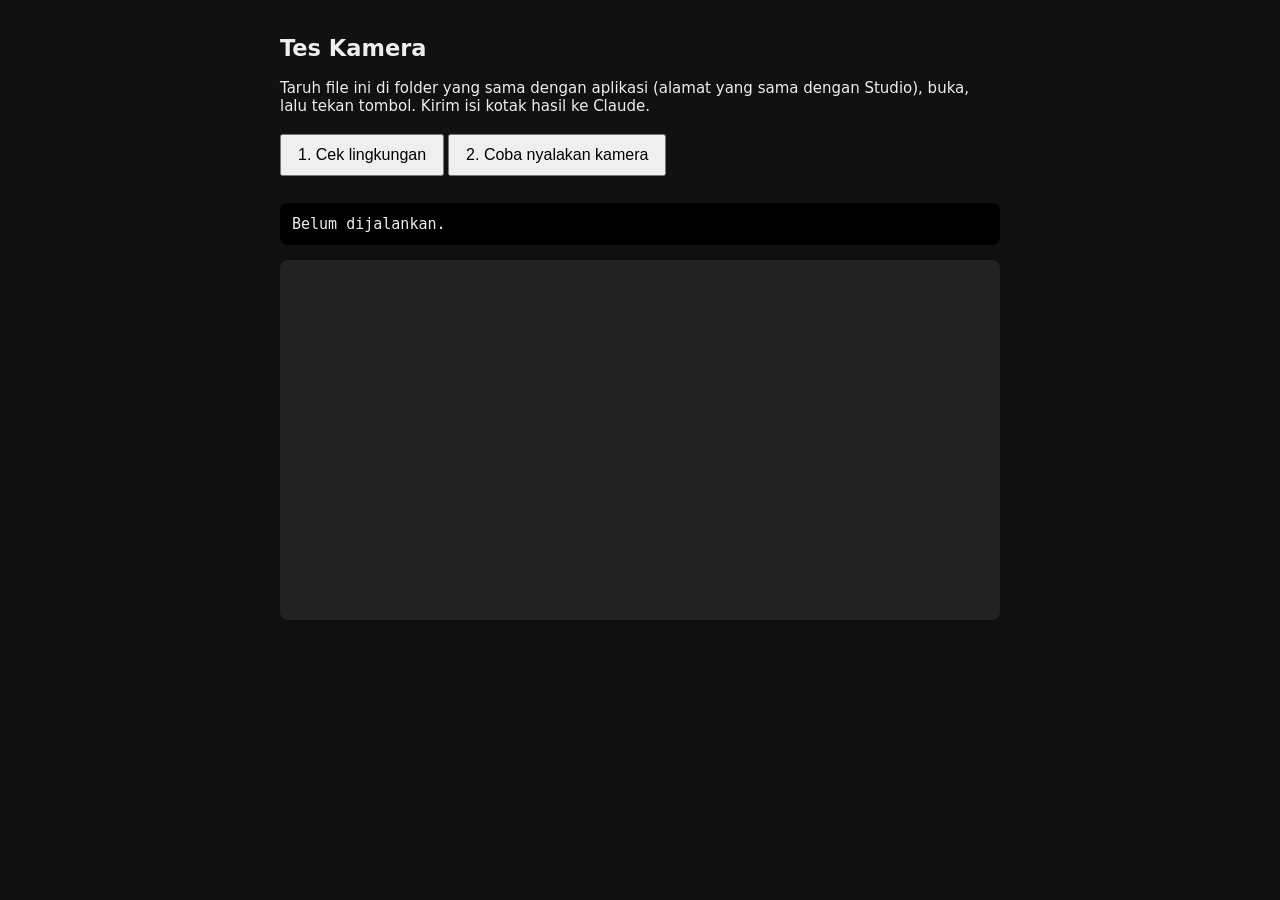
<file: kamera-tes.html>
<!doctype html>
<html lang="id"><head><meta charset="utf-8"><meta name="viewport" content="width=device-width,initial-scale=1">
<title>Tes Kamera</title>
<style>body{font:15px system-ui;background:#111;color:#eee;padding:16px;max-width:720px;margin:auto}
pre{background:#000;padding:12px;border-radius:8px;white-space:pre-wrap}button{font-size:16px;padding:10px 16px;margin:4px 4px 12px 0}
video{width:100%;background:#222;border-radius:8px}</style></head><body>
<h2>Tes Kamera</h2>
<p>Taruh file ini di folder yang sama dengan aplikasi (alamat yang sama dengan Studio), buka, lalu tekan tombol. Kirim isi kotak hasil ke Claude.</p>
<button id="a">1. Cek lingkungan</button><button id="b">2. Coba nyalakan kamera</button>
<pre id="out">Belum dijalankan.</pre><video id="v" autoplay playsinline muted></video>
<script>
const out=document.getElementById('out'),v=document.getElementById('v');
const log=t=>out.textContent+=t+"\n";
document.getElementById('a').onclick=async()=>{
  out.textContent="";
  log("Alamat: "+location.href);
  log("Aman (https/localhost): "+window.isSecureContext);
  log("navigator.mediaDevices ada: "+!!navigator.mediaDevices);
  log("Browser: "+navigator.userAgent);
  try{const p=await navigator.permissions.query({name:'camera'});log("Izin kamera: "+p.state);}catch(e){log("Izin kamera: tidak bisa dicek ("+e.message+")");}
  try{const d=await navigator.mediaDevices.enumerateDevices();log("Kamera terdeteksi: "+d.filter(x=>x.kind==='videoinput').length);}catch(e){log("enumerateDevices gagal: "+e.message);}
};
document.getElementById('b').onclick=async()=>{
  try{const s=await navigator.mediaDevices.getUserMedia({video:{facingMode:'user'},audio:false});
    v.srcObject=s;log("BERHASIL: kamera menyala ("+s.getVideoTracks()[0].label+")");}
  catch(e){log("GAGAL: "+e.name+" - "+e.message);}
};
</script></body></html>
</file>
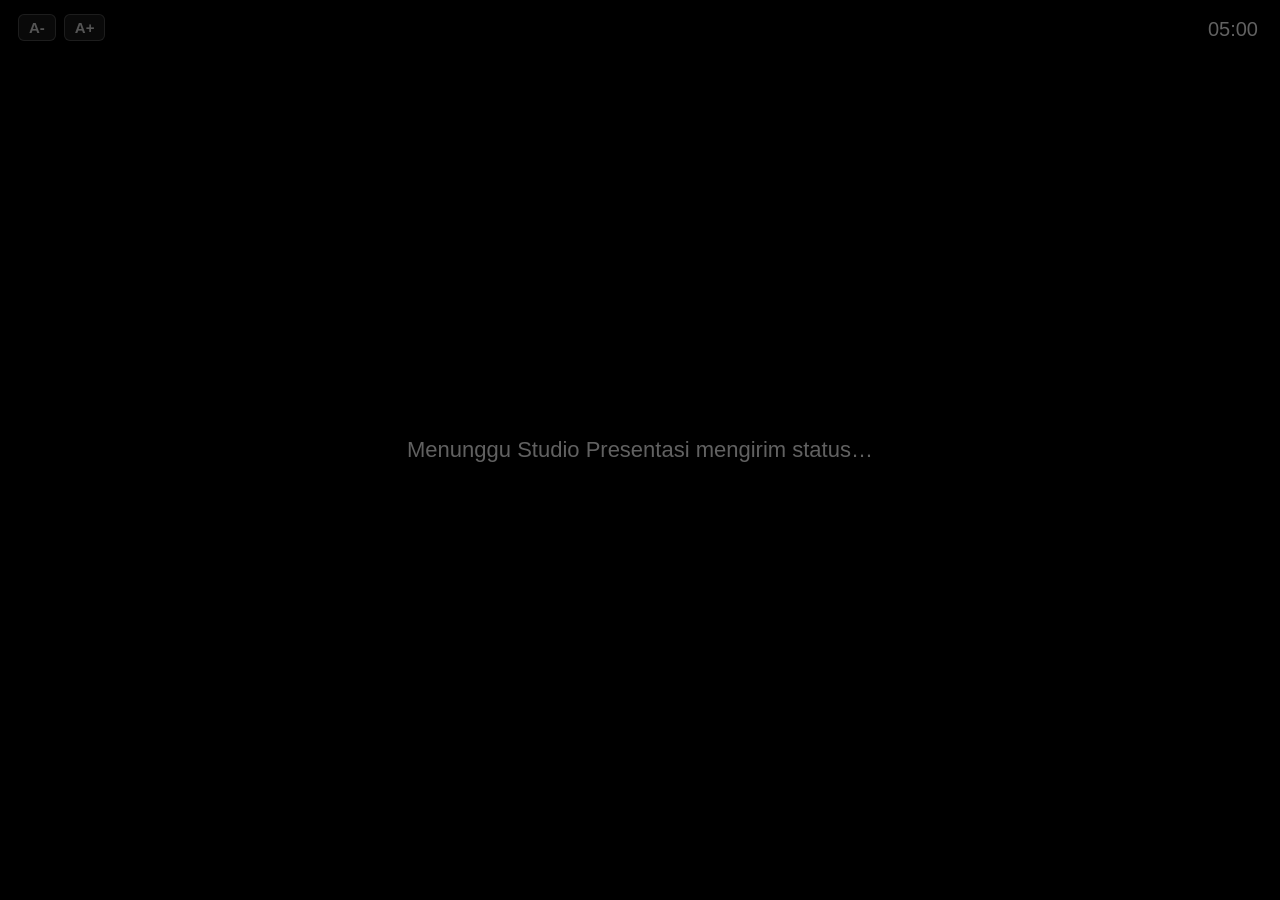
<file: monitor.html>
<!DOCTYPE html>
<html lang="id">
<head>
<meta charset="UTF-8" />
<title>Monitor Pembicara</title>
<meta name="viewport" content="width=device-width, initial-scale=1" />
<!--
  BARU (10 Sep 2026, sesi ke-10, permintaan operator "monitor 3 ...
  gunanya untuk monitor pembicara untuk melihat setelah ini mau baca
  apa yang ada di kumpulan ayat berikutnya") -- jendela KE-3, TERPISAH
  dari present.html (Layar 2, yang dilihat jemaat/penonton). File ini
  SENGAJA dibuat baru & ringan (bukan menambal present.html yang sudah
  4000+ baris & sangat rumit) -- lebih aman, lebih gampang dipelihara,
  dan risiko mengganggu Layar 2 yang sudah stabil jadi nol sama sekali
  (file ini bahkan tidak menyentuh present.html sedikit pun).

  Cara kerja: dibuka lewat window.open() dari js/presentation.js
  (openMonitorWindow(), dipanggil dari tombol "🖥️③ Monitor Pembicara" di
  topbar Studio -- TOMBOL & PEMICUNYA HANYA ADA di js/presentation-studio.js,
  sengaja tidak diduplikasi di menu lain mana pun). Begitu dimuat,
  mengabari window.opener lewat postMessage {type:"speaker_ready"} (pola
  SAMA persis dengan "present_ready" milik Layar 2) -- Studio lalu
  mengirim status SEKARANG/SELANJUTNYA lewat postMessage
  {type:"speaker_status", current, next}. Kalau `next` kosong/null --
  ARTINYA item aktif di Kumpulan Ayat sudah yang TERAKHIR -- tampilkan
  layar HITAM POLOS bertuliskan "END OF SLIDE" (persis kata & warna yang
  diminta: hitam + tulisan), supaya pembicara tahu setelah ini tidak ada
  lagi yang disiapkan.

  BARU (10 Sep 2026, lanjutan) -- Monitor ini SEKARANG juga bisa
  menampilkan CUPLIKAN VIDEO (YouTube/Video Lokal) dari apa yang sedang
  tayang di Layar 2, lewat postMessage {type:"speaker_video", kind,
  embedUrl|blob}. SELALU TANPA SUARA -- elemen <video>/<iframe> di
  bawah ini SENGAJA dipaksa senyap (muted, param "mute=1" utk YouTube)
  apa pun status mute/unmute Layar 2 -- suara yang sesungguhnya untuk
  jemaat TETAP 100% lewat Layar 2/sound system venue seperti biasa,
  logika suara itu SAMA SEKALI TIDAK disentuh oleh fitur ini. Video
  Lokal (berkas MP4) dikirim sebagai Blob lewat postMessage yang sama
  (didukung browser untuk jendela satu origin), jadi tetap 100% offline
  -- tidak butuh internet sama sekali untuk jenis video ini.

  BARU (10 Sep 2026, lanjutan) -- halaman ini sekarang juga mendaftarkan
  Service Worker (sw.js) sendiri (lihat blok <script> paling bawah),
  supaya tetap bisa DIBUKA walau sedang offline (sw.js sudah otomatis
  meng-cache HALAMAN INI begitu pernah dimuat 1x saat online -- lihat
  catatan di sw.js). Halaman ini sendiri sudah 100% mandiri (semua CSS/
  JS ditulis inline di file ini, tidak memuat berkas lain), jadi begitu
  HTML-nya sendiri tersimpan di cache, seluruh tampilan & logikanya ikut
  tersedia offline tanpa syarat tambahan apa pun.
-->
<style>
  * { box-sizing: border-box; }
  html, body {
    margin: 0; padding: 0; width: 100%; height: 100%;
    background: #000; color: #f2f2f2;
    font-family: -apple-system, "Segoe UI", Roboto, Arial, sans-serif;
    overflow: hidden;
  }
  /* BARU (10 Sep 2026, lanjutan, permintaan operator "ada tombol A+/A-
     khusus monitor pembicara") -- 1 variabel skala dipakai lewat calc()
     di SEMUA ukuran teks di bawah (judul & isi lengkap), jadi 1 pasang
     tombol cukup membesarkan/mengecilkan SEMUANYA sekaligus secara
     proporsional -- TIDAK memengaruhi Layar 2 (jemaat) sama sekali,
     murni lokal untuk jendela Monitor Pembicara ini saja (disimpan di
     localStorage KHUSUS monitor.html, lihat skrip bawah). */
  :root { --mon-scale: 1; }
  #wrap {
    position: fixed; inset: 0;
    display: flex; flex-direction: column;
    align-items: center; justify-content: center;
    text-align: center; padding: 6vh 6vw;
  }
  .mon-label {
    font-size: calc(var(--mon-scale) * clamp(14px, 2.4vw, 26px)); letter-spacing: .12em;
    opacity: .55; text-transform: uppercase; margin-bottom: 10px;
  }
  #monNow {
    font-size: calc(var(--mon-scale) * clamp(22px, 4.4vw, 56px)); font-weight: 700; line-height: 1.25;
    max-width: 100%;
    overflow-wrap: break-word;
  }
  /* BARU (10 Sep 2026, lanjutan, permintaan operator "apa bisa
     dituliskan isinya") -- isi LENGKAP (bukan cuma judul/ref) di bawah
     judul tiap bagian, lebih kecil dari judulnya sendiri & dibatasi
     tinggi + bisa digulir (max-height + overflow-y:auto) supaya syair
     kidung panjang tidak mendorong "Selanjutnya" keluar layar. Item
     yang isinya BUKAN teks (gambar/PDF/Canva/dst) otomatis menampilkan
     KETERANGAN jenis berkasnya di sini juga (lihat genericItemBodyText()
     js/presentation-studio.js) -- jadi pembicara tetap tahu "selanjutnya
     bukan teks" walau tanpa pratinjau gambar sungguhan. */
  .mon-body {
    font-size: calc(var(--mon-scale) * clamp(15px, 2.2vw, 26px)); font-weight: 400; line-height: 1.5;
    opacity: .82; white-space: pre-wrap; max-width: 100%; overflow-wrap: break-word;
    max-height: 22vh; overflow-y: auto; margin: 0 auto;
  }
  #monNowWrap > .mon-body { margin-top: 1.6vh; margin-bottom: 4vh; }
  #monNextWrap > .mon-body { margin-top: 1.6vh; }
  #monNextLabel { margin-top: 4vh; }
  #monNext {
    font-size: calc(var(--mon-scale) * clamp(26px, 5.6vw, 72px)); font-weight: 800; line-height: 1.25;
    color: #ffd23f; max-width: 100%; overflow-wrap: break-word;
  }
  /* BARU (10 Sep 2026, lanjutan) -- 🔠 A-/A+ khusus Monitor Pembicara,
     pojok kiri-atas (BEDA sisi dari jam #monClock yang di kanan-atas
     supaya tidak bertumpuk), redup sampai disentuh (:hover/:active)
     supaya tidak mengganggu pandangan saat presentasi berlangsung
     normal. */
  #monFontCtrl {
    position: fixed; top: 14px; left: 18px; z-index: 5;
    display: flex; gap: 8px; opacity: .35;
  }
  #monFontCtrl:hover { opacity: 1; }
  #monFontCtrl button {
    font-family: inherit; font-size: 15px; font-weight: 700; color: #f2f2f2;
    background: rgba(255,255,255,.1); border: 1px solid rgba(255,255,255,.25);
    border-radius: 6px; padding: 4px 10px; cursor: pointer;
  }
  #monFontCtrl button:hover { background: rgba(255,255,255,.2); }
  /* BARU -- area cuplikan video (YouTube/Video Lokal), tampil di ATAS
     teks Sekarang/Selanjutnya saat ada video, SELALU tanpa suara. Saat
     video aktif, teks Sekarang/Selanjutnya otomatis mengecil (lihat
     aturan body.mon-video-active di bawah) supaya keduanya muat
     bersamaan tanpa perlu digulir. */
  #monVideoWrap { display: none; width: 86vw; max-width: 1000px; margin-bottom: 3vh; }
  .mon-video-tag {
    font-size: clamp(11px, 1.6vw, 15px); letter-spacing: .1em; opacity: .5;
    text-transform: uppercase; margin-bottom: 8px;
  }
  .mon-video-box {
    position: relative; width: 100%; aspect-ratio: 16 / 9;
    background: #0a0a0a; border-radius: 10px; overflow: hidden;
    box-shadow: 0 0 0 1px rgba(255,255,255,.08);
  }
  .mon-video-box iframe, .mon-video-box video {
    position: absolute; inset: 0; width: 100%; height: 100%;
    border: 0; object-fit: contain; background: #000;
  }
  body.mon-video-active #monNowWrap { margin-top: 0; }
  body.mon-video-active .mon-label { font-size: calc(var(--mon-scale) * clamp(11px, 1.5vw, 15px)); margin-bottom: 4px; }
  body.mon-video-active #monNow { font-size: calc(var(--mon-scale) * clamp(15px, 2.4vw, 26px)); margin-bottom: 2vh; }
  body.mon-video-active .mon-body { font-size: calc(var(--mon-scale) * clamp(12px, 1.7vw, 18px)); max-height: 12vh; }
  body.mon-video-active #monNextLabel { margin-top: 1.5vh; }
  body.mon-video-active #monNext { font-size: calc(var(--mon-scale) * clamp(13px, 1.9vw, 20px)); }
  /* Layar "END OF SLIDE" -- hitam polos + tulisan, SESUAI PERMINTAAN
     ("kalau selanjutnya habis, maka ... tertulis, end of slide, warna
     hitam"). SENGAJA teks abu-abu redup (bukan putih terang penuh) --
     supaya tetap nyaman dipandang lama tanpa menyilaukan mata
     pembicara di ruangan gelap, tapi masih sangat mudah dibaca. */
  #monEnd {
    display: none;
    font-size: clamp(28px, 6vw, 80px); font-weight: 800;
    letter-spacing: .08em; color: #7a7a7a;
  }
  body.mon-ended #monNowWrap, body.mon-ended #monNextWrap { display: none; }
  body.mon-ended #monEnd { display: block; }
  #monClock {
    position: fixed; top: 18px; right: 22px;
    font-size: clamp(14px, 1.6vw, 20px); opacity: .4; font-variant-numeric: tabular-nums;
  }
  #monWaiting {
    font-size: clamp(16px, 2vw, 22px); opacity: .4;
  }
</style>
</head>
<body>
  <div id="monFontCtrl">
    <button type="button" id="monFontMinus" title="Perkecil teks">A-</button>
    <button type="button" id="monFontPlus" title="Perbesar teks">A+</button>
  </div>
  <div id="monClock"></div>
  <div id="wrap">
    <div id="monWaiting">Menunggu Studio Presentasi mengirim status…</div>

    <div id="monVideoWrap">
      <div class="mon-video-tag">🎬 Pratinjau Video · tanpa suara</div>
      <div class="mon-video-box">
        <iframe id="monYtFrame" style="display:none;" allow="autoplay" title="Pratinjau YouTube"></iframe>
        <video id="monLocalVideo" style="display:none;" muted playsinline></video>
      </div>
    </div>

    <div id="monNowWrap" style="display:none;">
      <div class="mon-label">Sekarang</div>
      <div id="monNow"></div>
      <div id="monNowBody" class="mon-body" hidden></div>
      <div id="monNextWrap" style="display:none;">
        <div class="mon-label" id="monNextLabel">Selanjutnya</div>
        <div id="monNext"></div>
        <div id="monNextBody" class="mon-body" hidden></div>
      </div>
    </div>
    <div id="monEnd">END OF SLIDE</div>
  </div>

<script>
(function () {
  "use strict";
  function setClock() {
    var d = new Date();
    var hh = String(d.getHours()).padStart(2, "0");
    var mm = String(d.getMinutes()).padStart(2, "0");
    document.getElementById("monClock").textContent = hh + ":" + mm;
  }
  setClock();
  setInterval(setClock, 15000);

  // BARU (10 Sep 2026, lanjutan, permintaan operator "ada tombol A+/A-
  // khusus monitor pembicara") -- skala teks TERSENDIRI untuk jendela
  // ini (localStorage KHUSUS "bible_app_monitor_font_scale_v1", TIDAK
  // memengaruhi/berbagi apa pun dengan pengaturan ukuran huruf Layar 2
  // ataupun Alkitab utama) -- tersimpan per-perangkat, jadi kalau
  // operator sudah menyetel besar di laptop biasa dipakai, tetap besar
  // di sesi berikutnya tanpa perlu diatur ulang. Rentang 0.7x-1.8x,
  // langkah 0.1 tiap klik.
  var MON_FONT_KEY_ = "bible_app_monitor_font_scale_v1";
  var MON_FONT_MIN_ = 0.7, MON_FONT_MAX_ = 1.8, MON_FONT_STEP_ = 0.1;
  function loadMonFontScale_() {
    var v = parseFloat(localStorage.getItem(MON_FONT_KEY_));
    return isFinite(v) && v >= MON_FONT_MIN_ && v <= MON_FONT_MAX_ ? v : 1;
  }
  function applyMonFontScale_(scale) {
    document.documentElement.style.setProperty("--mon-scale", String(scale));
    try { localStorage.setItem(MON_FONT_KEY_, String(scale)); } catch (e) {}
  }
  var monFontScale_ = loadMonFontScale_();
  applyMonFontScale_(monFontScale_);
  var monFontMinusBtn_ = document.getElementById("monFontMinus");
  var monFontPlusBtn_ = document.getElementById("monFontPlus");
  if (monFontMinusBtn_) {
    monFontMinusBtn_.addEventListener("click", function () {
      monFontScale_ = Math.max(MON_FONT_MIN_, Math.round((monFontScale_ - MON_FONT_STEP_) * 10) / 10);
      applyMonFontScale_(monFontScale_);
    });
  }
  if (monFontPlusBtn_) {
    monFontPlusBtn_.addEventListener("click", function () {
      monFontScale_ = Math.min(MON_FONT_MAX_, Math.round((monFontScale_ + MON_FONT_STEP_) * 10) / 10);
      applyMonFontScale_(monFontScale_);
    });
  }

  function applyStatus(data) {
    var waitingEl = document.getElementById("monWaiting");
    var nowWrap = document.getElementById("monNowWrap");
    var nextWrap = document.getElementById("monNextWrap");
    var nowEl = document.getElementById("monNow");
    var nextEl = document.getElementById("monNext");
    var nowBodyEl = document.getElementById("monNowBody");
    var nextBodyEl = document.getElementById("monNextBody");
    waitingEl.style.display = "none";
    nowWrap.style.display = "block";
    // PERBAIKAN/CATATAN: `data.current` kosong ("") dianggap SAMA
    // dengan "belum ada apa-apa yang tayang" (mis. Studio baru dibuka,
    // belum ada 1 item pun diklik) -- BUKAN otomatis berarti "END OF
    // SLIDE" (itu HANYA kalau memang ada item aktif tapi `next` kosong).
    if (!data || !data.current) {
      nowEl.textContent = "(belum ada yang tayang)";
      nowBodyEl.hidden = true;
      nextWrap.style.display = "none";
      document.body.classList.remove("mon-ended");
      return;
    }
    nowEl.textContent = data.current;
    // BARU (10 Sep 2026, lanjutan) -- isi lengkap ("currentBody"/
    // "nextBody"), lihat catatan panjang di pushMonitorStatus_()
    // (js/presentation-studio.js). Disembunyikan (bukan dikosongkan
    // saja) kalau memang tidak ada isinya, supaya tidak menyisakan
    // kotak kosong yang aneh di layar.
    if (data.currentBody) { nowBodyEl.textContent = data.currentBody; nowBodyEl.hidden = false; }
    else { nowBodyEl.textContent = ""; nowBodyEl.hidden = true; }
    if (data.next) {
      nextEl.textContent = data.next;
      if (data.nextBody) { nextBodyEl.textContent = data.nextBody; nextBodyEl.hidden = false; }
      else { nextBodyEl.textContent = ""; nextBodyEl.hidden = true; }
      nextWrap.style.display = "block";
      document.body.classList.remove("mon-ended");
    } else {
      // Item AKTIF ada, tapi tidak ada lagi sesudahnya -> "END OF SLIDE".
      nextWrap.style.display = "none";
      document.body.classList.add("mon-ended");
    }
  }

  // BARU (10 Sep 2026, lanjutan) -- cuplikan video (YouTube/Video Lokal),
  // SELALU tanpa suara. `monLocalVideoUrl_` menyimpan Object URL Video
  // Lokal yang sedang dipakai, supaya bisa dicabut (revokeObjectURL)
  // begitu diganti/dihentikan -- mencegah kebocoran memori kalau
  // operator berpindah-pindah video berkali-kali dalam 1 sesi.
  var monLocalVideoUrl_ = null;

  function stopLocalVideo_() {
    var v = document.getElementById("monLocalVideo");
    try { v.pause(); } catch (e) {}
    try { v.removeAttribute("src"); v.load(); } catch (e) {}
    v.style.display = "none";
    if (monLocalVideoUrl_) {
      try { URL.revokeObjectURL(monLocalVideoUrl_); } catch (e) {}
      monLocalVideoUrl_ = null;
    }
  }

  function applyVideo(data) {
    var wrap = document.getElementById("monVideoWrap");
    var ytFrame = document.getElementById("monYtFrame");
    var localVideo = document.getElementById("monLocalVideo");
    var kind = data && data.kind;
    if (kind === "youtube" && data.embedUrl) {
      stopLocalVideo_();
      // "mute=1" WAJIB ada -- inilah yang membuat video ini SELALU
      // senyap di Monitor 3, terlepas dari status suara di Layar 2.
      var sep = data.embedUrl.indexOf("?") === -1 ? "?" : "&";
      ytFrame.src = data.embedUrl + sep + "autoplay=1&mute=1";
      ytFrame.style.display = "block";
      localVideo.style.display = "none";
      wrap.style.display = "block";
      document.body.classList.add("mon-video-active");
    } else if (kind === "localvideo" && data.blob) {
      ytFrame.removeAttribute("src");
      ytFrame.style.display = "none";
      try {
        if (monLocalVideoUrl_) { try { URL.revokeObjectURL(monLocalVideoUrl_); } catch (e) {} }
        monLocalVideoUrl_ = URL.createObjectURL(data.blob);
        localVideo.src = monLocalVideoUrl_;
        localVideo.muted = true; // dipaksa senyap, lihat catatan header file ini
        localVideo.volume = 0;
        localVideo.style.display = "block";
        if (data.autoplay === false) { try { localVideo.pause(); } catch (e2) {} } else { localVideo.play().catch(function () {}); } // book190: "tampil dulu"
      } catch (e) { /* Blob gagal dibaca -- diamkan, area video cukup kosong */ }
      wrap.style.display = "block";
      document.body.classList.add("mon-video-active");
    } else {
      // kind === "none" (atau data video tidak lengkap) -- konten yang
      // sedang tayang bukan video (ayat/kidung/teks/gambar/peta/dst),
      // sembunyikan area video, balik ke tampilan teks biasa.
      ytFrame.removeAttribute("src");
      ytFrame.style.display = "none";
      stopLocalVideo_();
      wrap.style.display = "none";
      document.body.classList.remove("mon-video-active");
    }
  }

  // Meneruskan play/pause/stop Video Lokal supaya posisi pemutaran di
  // Monitor 3 tetap sinkron dengan Layar 2 -- TIDAK ada aksi "mute"/
  // "unmute" di sini sama sekali (lihat js/presentation-studio.js,
  // pesan itu sengaja tidak diteruskan ke jendela ini).
  function applyVideoControl(data) {
    var localVideo = document.getElementById("monLocalVideo");
    if (!data) return;
    if (data.action === "play") { try { localVideo.play().catch(function () {}); } catch (e) {} }
    else if (data.action === "pause") { try { localVideo.pause(); } catch (e) {} }
    else if (data.action === "stop") { applyVideo({ kind: "none" }); }
  }

  // Jaring pengaman terakhir -- kalau entah bagaimana elemen video
  // sempat ter-unmute (mis. lewat kontrol bawaan browser), paksa balik
  // senyap lagi begitu terdeteksi. Monitor Pembicara memang TIDAK
  // pernah dimaksudkan mengeluarkan suara sama sekali.
  document.getElementById("monLocalVideo").addEventListener("volumechange", function () {
    var v = document.getElementById("monLocalVideo");
    if (!v.muted) v.muted = true;
  });

  window.addEventListener("message", function (ev) {
    var data = ev.data;
    if (!data || data.source !== "bibleAppPresenter") return;
    if (data.type === "speaker_status") applyStatus(data);
    else if (data.type === "speaker_video") applyVideo(data);
    else if (data.type === "speaker_video_control") applyVideoControl(data);
  });

  // Beri tahu jendela utama (Studio) bahwa monitor ini sudah siap
  // menerima status -- pola SAMA seperti "present_ready" milik Layar 2
  // (js/presentation.js), supaya status pertama yang dikirim SEBELUM
  // halaman ini selesai dimuat tidak hilang begitu saja.
  if (window.opener) {
    try {
      window.opener.postMessage({ source: "bibleAppPresenter", type: "speaker_ready" }, location.origin);
    } catch (e) { /* beda origin / opener tertutup -- diamkan */ }
  }

  // BARU (10 Sep 2026, lanjutan) -- daftarkan Service Worker (sw.js)
  // dari halaman ini SENDIRI juga (pola sama persis dengan index.html &
  // present.html), supaya Monitor Pembicara tetap bisa DIBUKA walau
  // sedang offline -- lihat catatan panjang soal ini di komentar
  // <head> file ini & di sw.js. Aman dipanggil berkali-kali (dari
  // index.html/present.html/monitor.html manapun yang lebih dulu
  // dibuka) -- browser otomatis tahu itu registrasi yang SAMA (scope
  // sama), tidak akan terdaftar dobel.
  if ("serviceWorker" in navigator) {
    window.addEventListener("load", function () {
      navigator.serviceWorker.register("sw.js").catch(function () {});
    });
  }
})();
</script>
</body>
</html>
</file>
